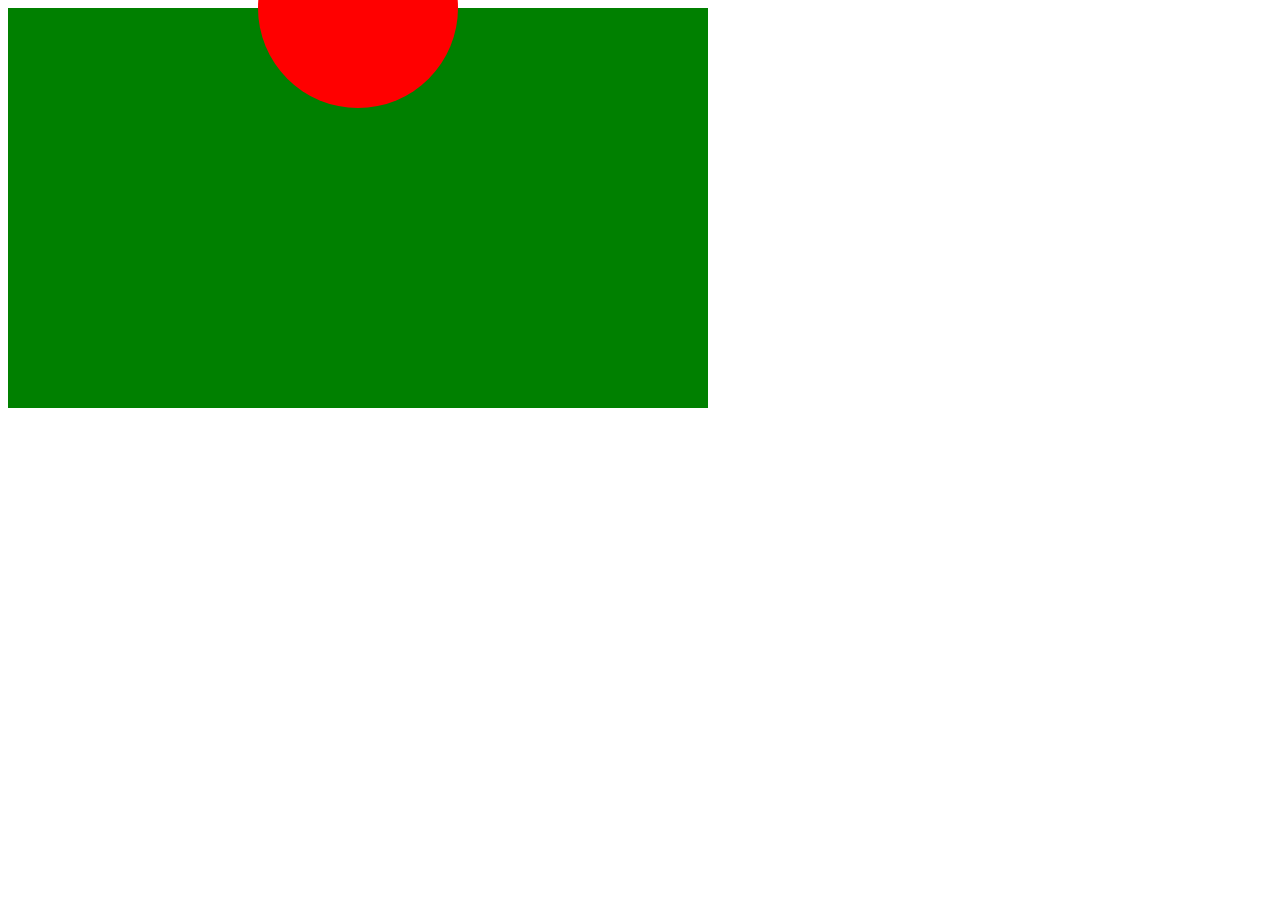
<file: practice.html>
<!DOCTYPE html>
<html lang="en">
  <head>
    <meta charset="UTF-8" />
    <meta http-equiv="X-UA-Compatible" content="IE=edge" />
    <meta name="viewport" content="width=device-width, initial-scale=1.0" />
    <title>Document</title>
    <link rel="stylesheet" href="style.css" />
  </head>
  <body>
    <div class="squre">
      <div class="circle"></div>
    </div>
  </body>
</html>
</file>
<file: style.css>
.squre {
  width: 700px;
  height: 400px;
  background-color: green;
  position: relative;
}

.circle {
  width: 200px;
  height: 200px;
  border-radius: 50%;
  background-color: red;
  position: absolute;
  left: 50%;
  bottom: 50%;
  transform: translate(-50%, -50%);
}
</file>
